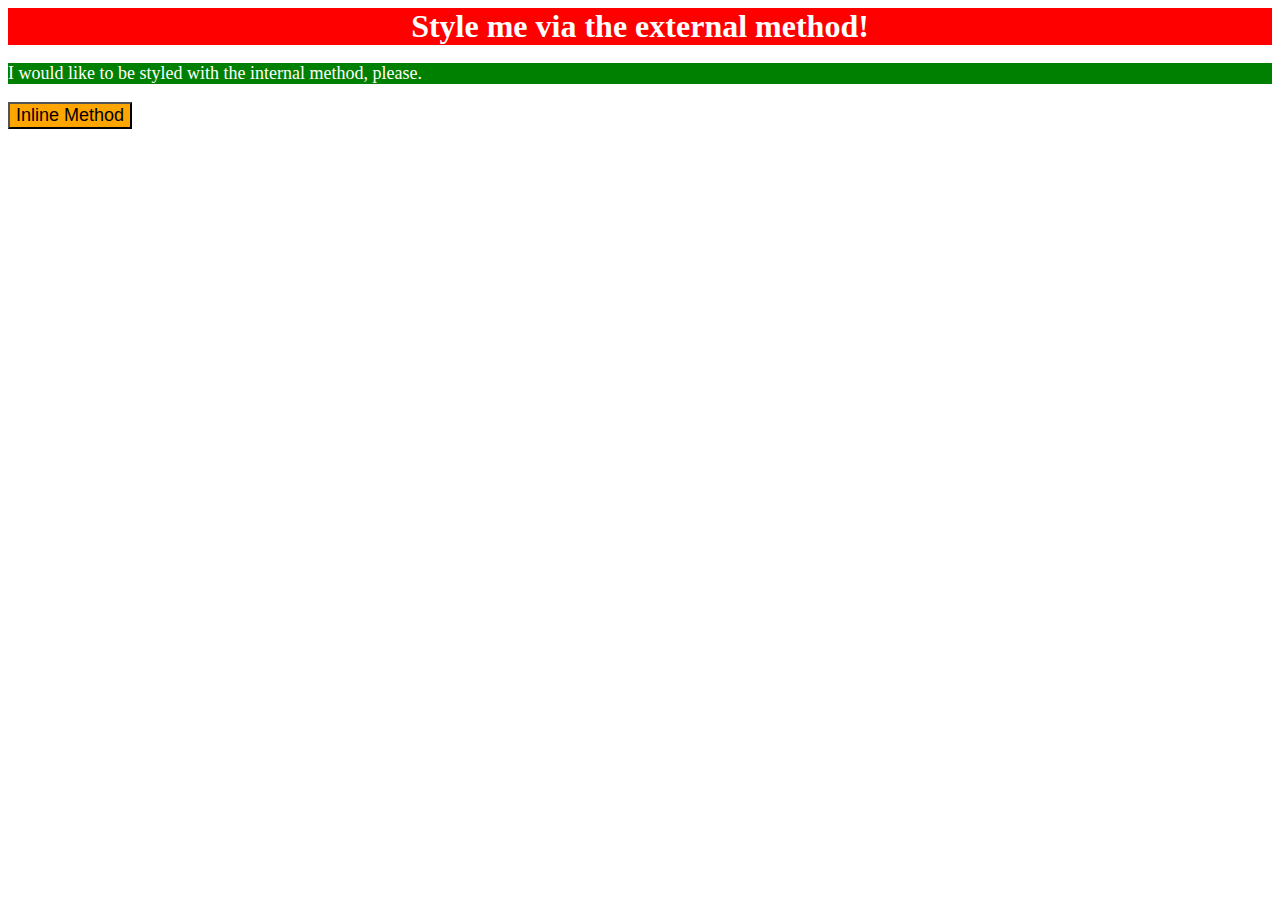
<file: foundations/intro-to-css/01-css-methods/index.html>
<!DOCTYPE html>
<html lang="en">
  <head>
    <meta charset="UTF-8">
    <meta http-equiv="X-UA-Compatible" content="IE=edge">
    <meta name="viewport" content="width=device-width, initial-scale=1.0">
    <title>Methods for Adding CSS</title>

    <!-- EXTERNAL METHOD, NEED TO CREATE A NEW FILE (styles.css) -->
    <link rel = "stylesheet" href = "styles.css">

    <style>
      p {
        background-color: green;
        color: white;
        font-size: 18px;
      }
    </style>

  </head>
  <body>
    <div>Style me via the external method!</div>
    <p>I would like to be styled with the internal method, please.</p>
    <button style = "background-color: orange; font-size: 18px;">Inline Method</button>
  </body>
</html>
</file>
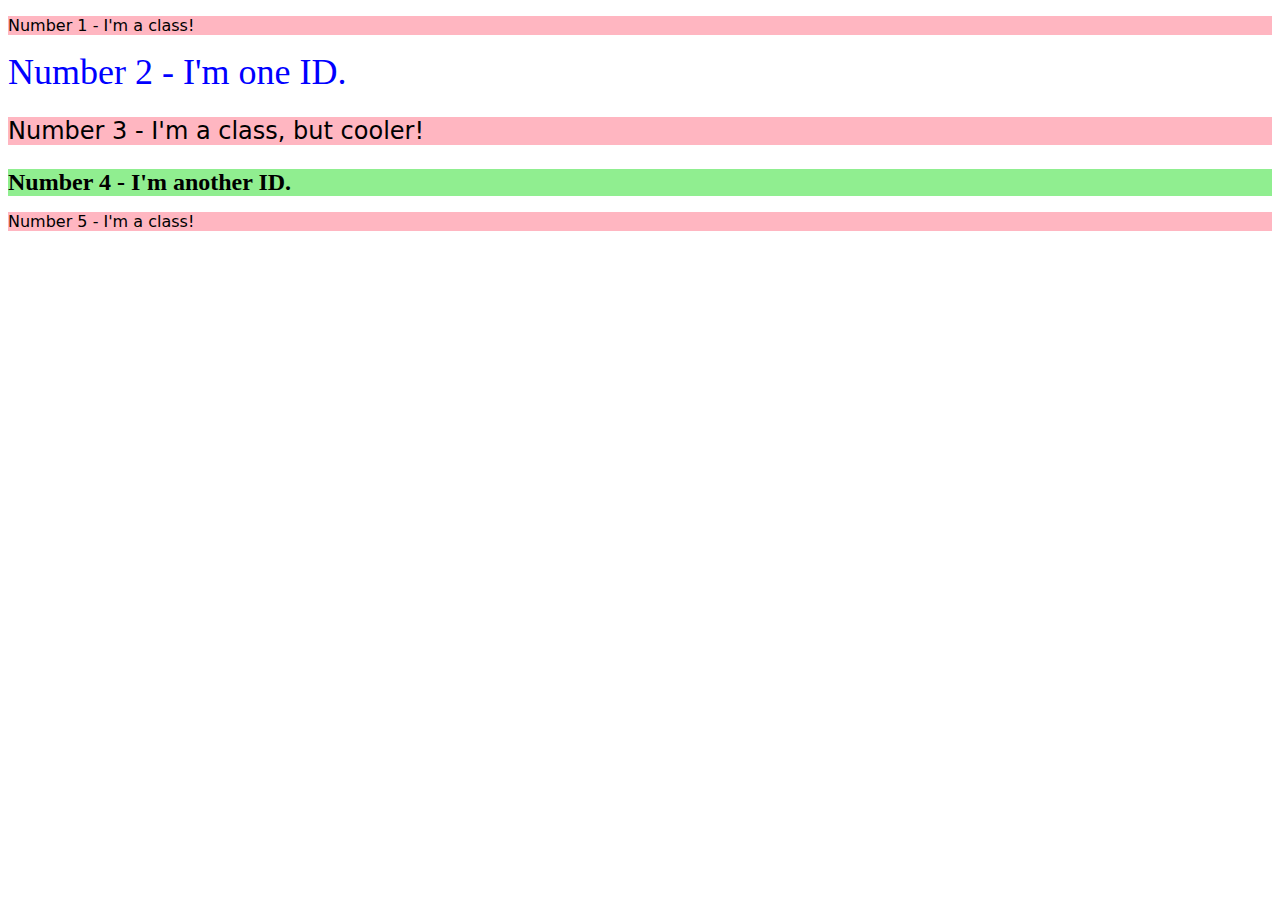
<file: foundations/intro-to-css/02-class-id-selectors/index.html>
<!DOCTYPE html>
<html lang="en">
  <head>
    <meta charset="UTF-8">
    <meta http-equiv="X-UA-Compatible" content="IE=edge">
    <meta name="viewport" content="width=device-width, initial-scale=1.0">
    <title>Class and ID Selectors</title>
    <link rel="stylesheet" href="style.css">
  </head>
  <body>

    <p class = "odd">Number 1 - I'm a class!</p>

    <div id = "second">Number 2 - I'm one ID.</div>

    <p class = "odd font-size">Number 3 - I'm a class, but cooler!</p>

    <div id = "fourth" class = "font-size">Number 4 - I'm another ID.</div>

    <p class = "odd">Number 5 - I'm a class!</p>

  </body>
</html>
</file>
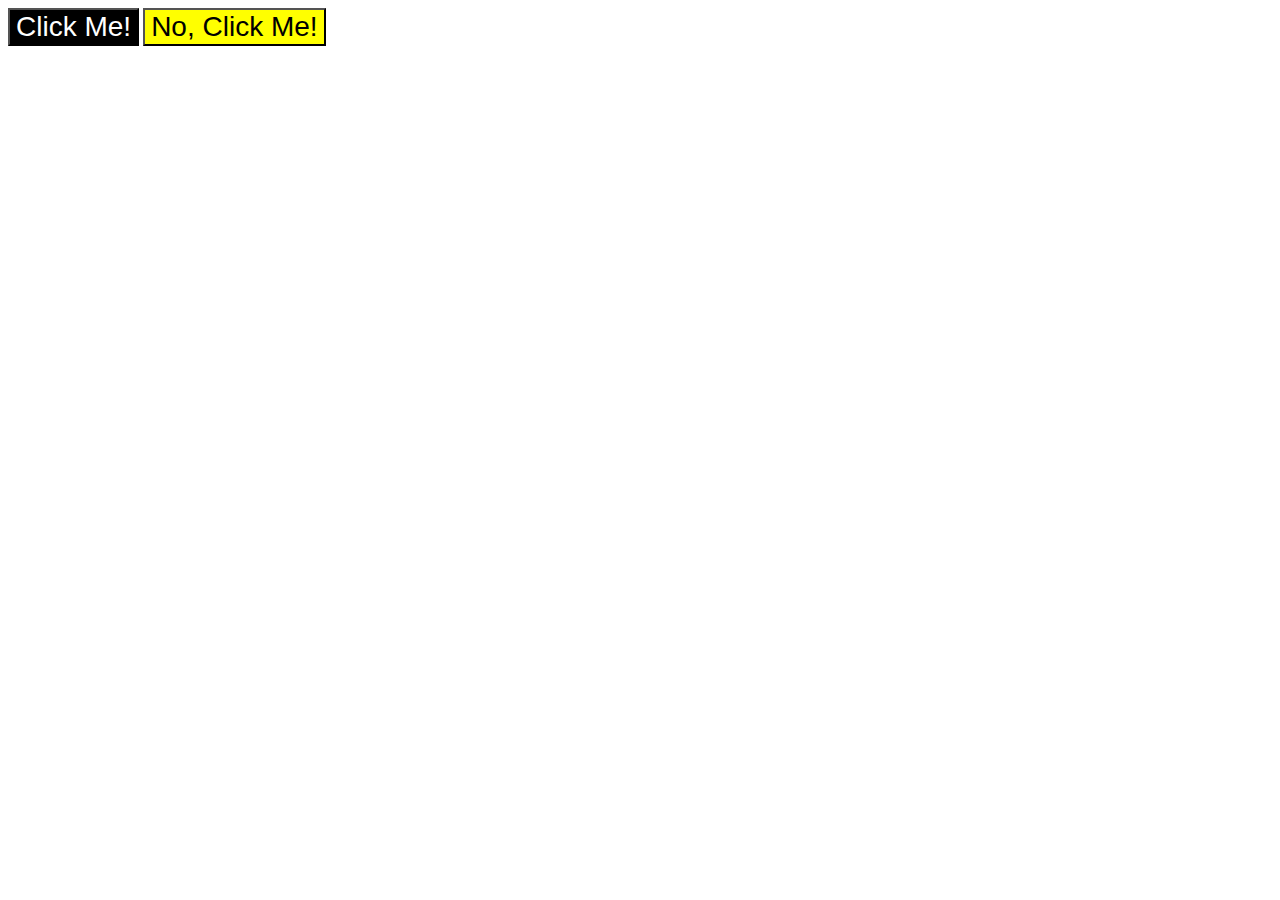
<file: foundations/intro-to-css/03-grouping-selectors/index.html>
<!DOCTYPE html>
<html lang="en">
  <head>
    <meta charset="UTF-8">
    <meta http-equiv="X-UA-Compatible" content="IE=edge">
    <meta name="viewport" content="width=device-width, initial-scale=1.0">
    <title>Grouping Selectors</title>
    <link rel="stylesheet" href="style.css">
  </head>
  <body>
    <button class = "first">Click Me!</button>
    <button class = "second">No, Click Me!</button>
  </body>
</html>
</file>
<file: foundations/intro-to-css/01-css-methods/styles.css>
div {
      background-color: red;
      color: white;
      font-size: 32px;
      text-align: center;
      font-weight: bold;
}
</file>
<file: foundations/intro-to-css/02-class-id-selectors/style.css>
.odd {
    background-color: lightpink;
    font-family: Verdana, "DejaVu Sans", sans-serif;
}


.font-size {
    font-size: 24px;
}


#second {
    color: blue;
    font-size: 36px;
}


#fourth {
    background-color: lightgreen;
    /* Dont need to do font-size because its already using .font-size
    refer to index.HTML */
    font-weight: bold;
}
</file>
<file: foundations/intro-to-css/03-grouping-selectors/style.css>
.first,
.second {
    font-size: 28px;
    font-family: Helvetica, "Times New Roman", sans-serif;
}


.first {
    background-color: black;
    color: white;
}


.second {
    background-color: yellow;
}
</file>
